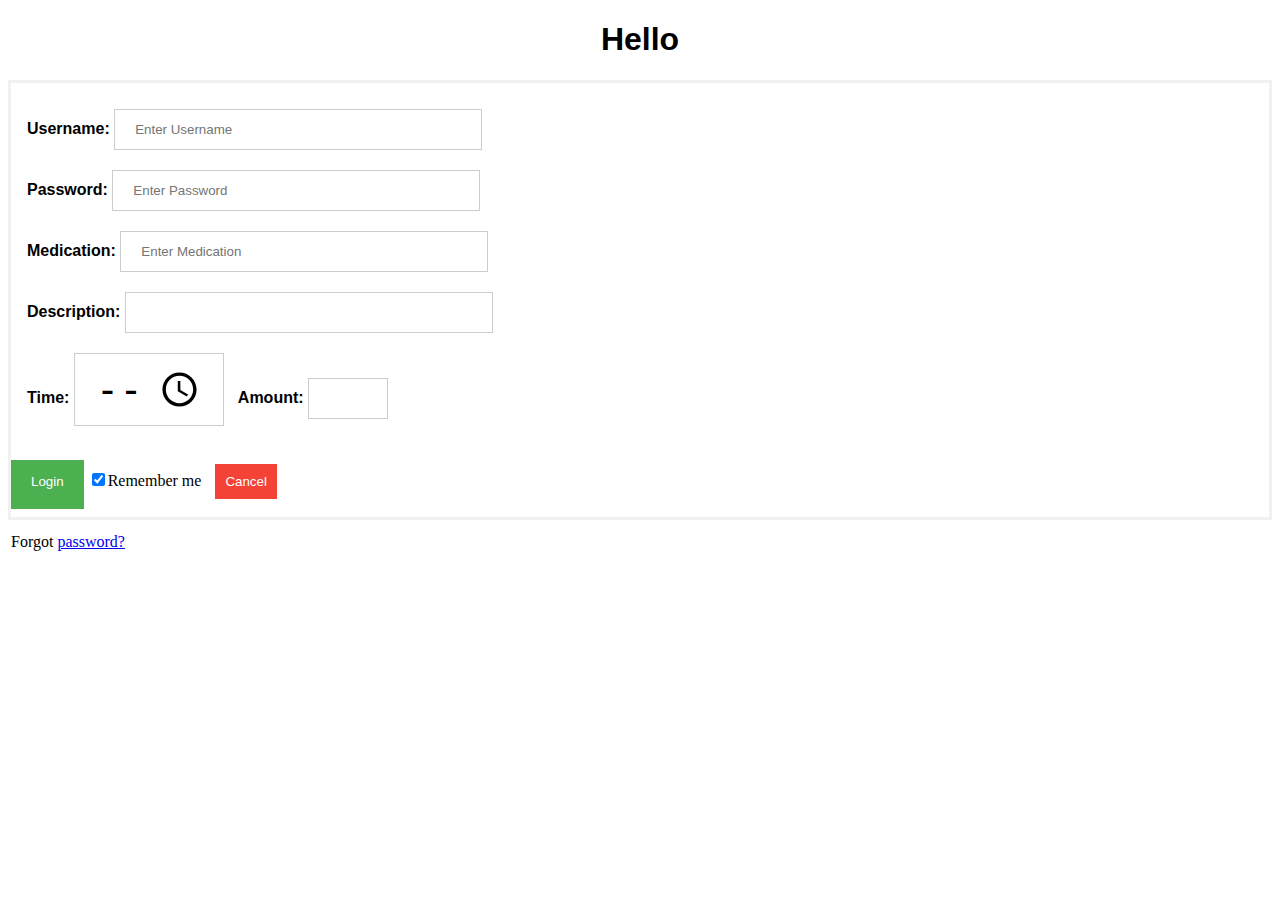
<file: webpage/index.html>
<!DOCTYPE html>
<html lang ="en">
<head>
  <meta charset="UTF-8">
  <title>Prescription</title>
  <link rel="icon"
      type="image/png"
      href="http://icons.iconarchive.com/icons/graphicloads/medical-health/256/medicine-bottle-icon.png">
  <link rel="stylesheet" href="Login.css" type="text/css" />

</head>
<body>

<h1>Hello</h1>
<form action="Excel.html" method="get">

  <div class="container">
    <label><b>Username: </b></label>
    <input type="text" placeholder="Enter Username" name="uname" required><br>

    <label><b>Password: </b></label>
    <input type="password" placeholder="Enter Password" name="psw" required><br>

    <label><b>Medication: </b></label>
    <input type="text" placeholder="Enter Medication" name="med" required><br>

    <label><b>Description: </b></label>
    <input type="text" placeholder="" name="desc"><br>

    <label><b>Time: </b></label>
    <input type="time" name="usr_time">

    <label><b>Amount: </b></label>
    <input type="number" name="quantity" min="0" max="500">



  </div>

  <div class="container3">
    <button type="submit" value="Submit" class="submitbtn">Login</button>
    <input type="checkbox" checked="checked">Remember me

  <!--</div>-->

  <!--<div class="container" style="background-color:#f1f1f1">-->
    <button type="reset" value="Reset" class="cancelbtn">Cancel</button>
  </div>

  <div class="container3">
    <span class="psw">Forgot <a href="#">password?</a></span>
  </div>
</form>



</body>
</html>
</file>
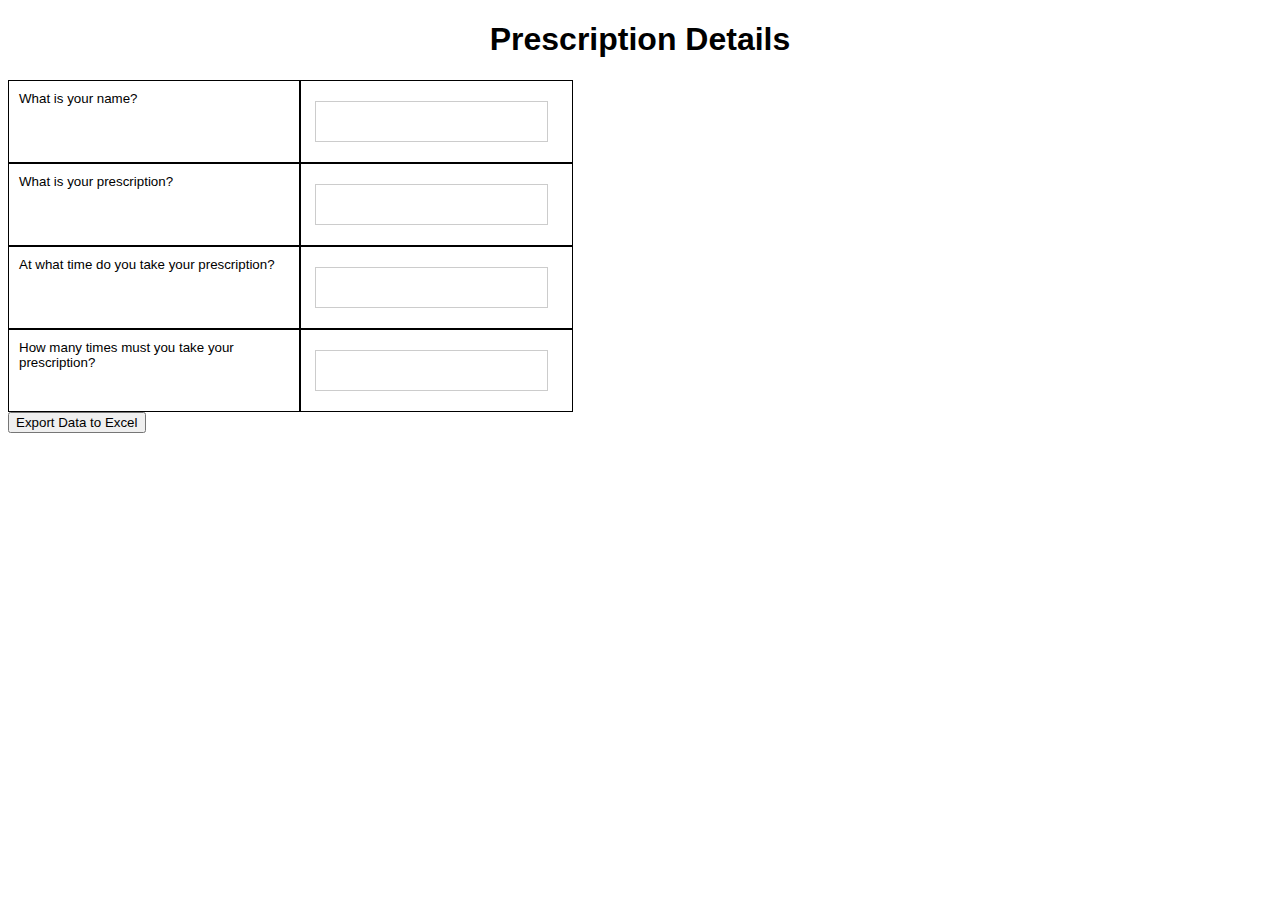
<file: Excel.html>
<!DOCTYPE html>
<html>
<head>
  <meta charset="UTF-8">
  <title>Prescription</title>
  <link rel="icon"
      type="image/png"
      href="http://icons.iconarchive.com/icons/graphicloads/medical-health/256/medicine-bottle-icon.png">
  <link rel="stylesheet" href="Login.css" type="text/css" />

<script type="text/javascript">
function fillHidTable(){
    var htqf; //-- hidden field
    var rf; //-- retrieved field
    for ( var i = 1; i < 5; i++ ) {
        rf = "htqf"+i;
        document.getElementById(rf).innerHTML = document.getElementById("Q"+i+"CALC").value;
    }
    tableToExcel('hidTable', 'Analysis Results');
}

var tableToExcel = (function() {
    var uri = 'data:application/vnd.ms-excel;base64,'
            , template = '<html xmlns:o="urn:schemas-microsoft-com:office:office" xmlns:x="urn:schemas-microsoft-com:office:excel" xmlns="http://www.w3.org/TR/REC-html40"><head><!--[if gte mso 9]><xml><x:ExcelWorkbook><x:ExcelWorksheets><x:ExcelWorksheet><x:Name>{worksheet}</x:Name><x:WorksheetOptions><x:DisplayGridlines/></x:WorksheetOptions></x:ExcelWorksheet></x:ExcelWorksheets></x:ExcelWorkbook></xml><![endif]--></head><body><table>{table}</table></body></html>'
            , base64 = function(s) { return window.btoa(unescape(encodeURIComponent(s))) }
            , format = function(s, c) { return s.replace(/{(\w+)}/g, function(m, p) { return c[p]; }) }
    return function(table, name) {
        if (!table.nodeType) table = document.getElementById(table)
        var ctx = {worksheet: name || 'Worksheet', table: table.innerHTML}
        window.location.href = uri + base64(format(template, ctx))
    }
})()
</script>

<title>HTML Form Data to Excel</title>

<style type="text/css" media="screen">
    .divCenMid{font-family:Arial,sans-serif;font-size:14pt;font-style:normal;font-weight:700;text-align:center;vertical-align:middle;margin:0;}
    .allbdrCenMid{border:.75pt solid windowtext;color:#000;font-family:Arial,sans-serif;font-size:10pt;font-style:normal;font-weight:400;text-align:center;vertical-align:middle;margin:0;}
    .allbdrCenTop{border:.75pt solid windowtext;color:#000;font-family:Arial,sans-serif;font-size:10pt;font-style:normal;font-weight:400;text-align:center;vertical-align:top;margin:0;}
    .allbdrLtMid{border:.75pt solid windowtext;color:#000;font-family:Arial,sans-serif;font-size:10pt;font-style:normal;font-weight:400;text-align:left;vertical-align:middle;margin:0;}
    .allbdrLtTop{border:.75pt solid windowtext;color:#000;font-family:Arial,sans-serif;font-size:10pt;font-style:normal;font-weight:400;text-align:left;vertical-align:top;margin:0;}

</style>

  <link rel="stylesheet" href="Excel.css" type="text/css" />

</head>

<body>

<table width= "565px" cellspacing="10" cellpadding="10" style="border-spacing:0;" id="QMSTable">

    <col width="1000px"/>
    <col width="1000px"/>
    <tr>
        <!--<td class="divCenMid" colspan = "2"> Prescription Details</td>-->
        <h1>Prescription Details</h1>
    </tr>
    <tr>
        <td class="allbdrLtTop"> What is your name?</td>
        <td class="allbdrCenMid">
            <input id="Q1CALC" type="text" value="" class="nobdrCenMid" style="overflow:hidden; width:93% " name="Q1CALC"/>
        </td>
    </tr>
    <tr>
        <td class="allbdrLtTop"> What is your prescription?</td>
        <td class="allbdrCenMid">
            <input id="Q2CALC" type="text" value="" class="nobdrCenMid" style="overflow:hidden; width:93% " name="Q2CALC"/>
        </td>
    </tr>
    <tr>
        <td class="allbdrLtTop"> At what time do you take your prescription?</td>
        <td class="allbdrCenMid">
            <input id="Q3CALC" type="text" value="" class="nobdrCenMid" style="overflow:hidden; width:93% " name="Q3CALC"/>
        </td>
    </tr>
    <tr>
        <td class="allbdrLtTop"> How many times must you take your prescription?</td>
        <td class="allbdrCenMid">
            <input id="Q4CALC" type="text" value="" class="nobdrCenMid" style="overflow:hidden; width:93% " name="Q4CALC"/>
        </td>
    </tr>
</table>

<div id="hidTable" style="display: none">
    <table id="testTable">
        <caption>Prescription Details</caption>
        <colgroup></colgroup>
        <colgroup></colgroup>
        <colgroup></colgroup>
        <thead>
        </thead>
        <tbody>
        <tr>
            <td>Q1</td>
            <td>What is your name?</td>
            <td id="htqf1">-</td>
        </tr>
        <tr>
            <td>Q2</td>
            <td>What is your prescription?</td>
            <td id="htqf2">-</td>
        </tr>
        <tr>
            <td>Q3</td>
            <td>At what time do you take your prescription?</td>
            <td id="htqf3">-</td>
        </tr>
        <tr>
            <td>Q4</td>
            <td>How many times must you take your prescription?</td>
            <td id="htqf4">-</td>
        </tr>
        </tbody>
    </table>
</div>

<input type="button" onclick="fillHidTable()" value="Export Data to Excel">
</body>
</html>
</file>
<file: webpage/Login.css>
/* Bordered form */
form {
    border: 3px solid #f1f1f1;
}

b {
  font-family: Arial;
  text-align: center;
}

h1 {
  font-family: Arial;
  text-align: center;
}

/* Full-width inputs */
input[type=text], input[type=password] {
    width: 30%;
    padding: 12px 20px;
    margin: 10px 10px 10px 0px;
    display: inline-block;
    border: 1px solid #ccc;
    box-sizing: border-box;

}

input[type=time] {
  width: 150px;
  padding: 12px 20px;
  margin: 10px 10px 10px 0px;
  display: inline-block;
  border: 1px solid #ccc;
  box-sizing: border-box;
  font-size: 3em;
}

input[type=number] {
  width: 80px;
  padding: 12px 20px;
  margin: 10px 10px 10px 0px;
  display: inline-block;
  border: 1px solid #ccc;
  box-sizing: border-box;
}

input.desc {
  padding-bottom: 100px;
}

/* Set a style for all buttons */
button {
    background-color: #4CAF50;
    color: white;
    padding: 14px 20px 20px 20px;
    margin: 8px 0;
    border: none;
    cursor: pointer;
    width: auto;

}

/* Extra style for the cancel button (red) */
.cancelbtn {
    width: auto;
    padding: 10px 10px 10px 10px;
    margin: 10px 10px 10px 10px;
    background-color: #f44336;
    /*position: static;*/
}

/* Center the avatar image inside this container */
.imgcontainer {
    text-align: center;
    margin: 24px 0 12px 0;
}

/* Avatar image */
/*img.avatar {
    width: 40%;
    border-radius: 50%;
}*/

/* Add padding to containers */
.container {
    padding: 16px;
}

/* The "Forgot password" text */
span.psw {
    float: left;
    padding-top: 16px;
}



/* Change styles for span and cancel button on extra small screens */
@media screen and (max-width: 300px) {
    span.psw {
        display: block;
        float: none;
    }

    .submitbtn {
      position: fixed;
      width: 100%;
    }

    .cancelbtn {
        position: fixed;
        width: 100%;
    }
}
</file>
<file: Login.css>
/* Bordered form */
form {
    border: 3px solid #f1f1f1;
}

b {
  font-family: Arial;
  text-align: center;
}

h1 {
  font-family: Arial;
  text-align: center;
}

/* Full-width inputs */
input[type=text], input[type=password] {
    width: 30%;
    padding: 12px 20px;
    margin: 10px 10px 10px 0px;
    display: inline-block;
    border: 1px solid #ccc;
    box-sizing: border-box;

}

input[type=time] {
  width: 150px;
  padding: 12px 20px;
  margin: 10px 10px 10px 0px;
  display: inline-block;
  border: 1px solid #ccc;
  box-sizing: border-box;
  font-size: 3em;
}

input[type=number] {
  width: 80px;
  padding: 12px 20px;
  margin: 10px 10px 10px 0px;
  display: inline-block;
  border: 1px solid #ccc;
  box-sizing: border-box;
}

input.desc {
  padding-bottom: 100px;
}

/* Set a style for all buttons */
button {
    background-color: #4CAF50;
    color: white;
    padding: 14px 20px 20px 20px;
    margin: 8px 0;
    border: none;
    cursor: pointer;
    width: auto;

}

/* Extra style for the cancel button (red) */
.cancelbtn {
    width: auto;
    padding: 10px 10px 10px 10px;
    margin: 10px 10px 10px 10px;
    background-color: #f44336;
    /*position: static;*/
}

/* Center the avatar image inside this container */
.imgcontainer {
    text-align: center;
    margin: 24px 0 12px 0;
}

/* Avatar image */
/*img.avatar {
    width: 40%;
    border-radius: 50%;
}*/

/* Add padding to containers */
.container {
    padding: 16px;
}

/* The "Forgot password" text */
span.psw {
    float: left;
    padding-top: 16px;
}



/* Change styles for span and cancel button on extra small screens */
@media screen and (max-width: 300px) {
    span.psw {
        display: block;
        float: none;
    }

    .submitbtn {
      position: fixed;
      width: 100%;
    }

    .cancelbtn {
        position: fixed;
        width: 100%;
    }
}
</file>
<file: Excel.css>
input.button {
    background-color: #4CAF50;
    color: white;
    padding: 14px 20px 20px 20px;
    margin: 8px 0;
    border: none;
    cursor: pointer;
    width: auto;

}

h1 {
  text-align: center;
  font-family: Arial;
}
</file>
